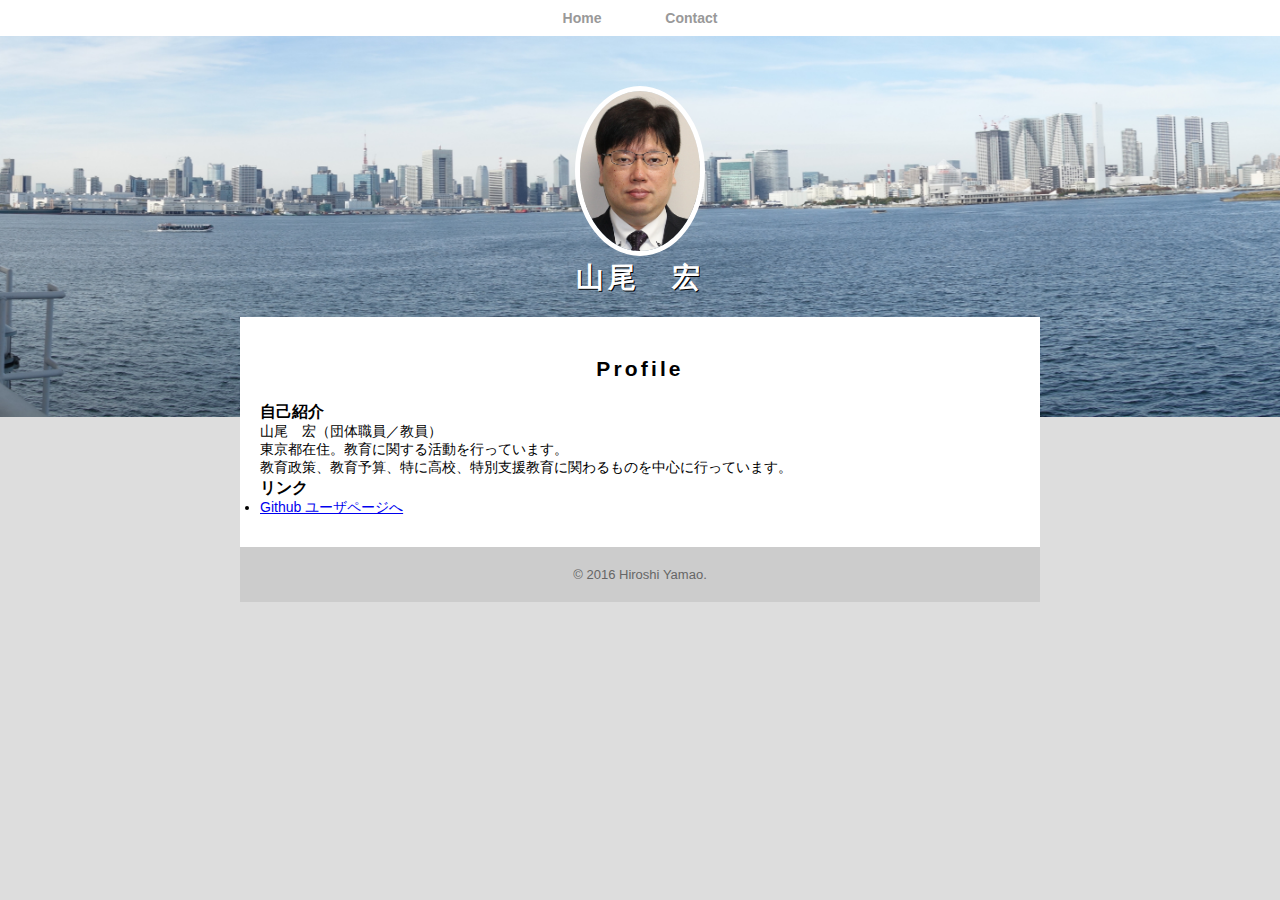
<file: index.html>
<!DOCTYPE html>
<html lang="ja">
  <head>
    <meta charset="utf-8" />
    <meta name="description" content="自己紹介用のページです。教育政策、教育予算、特に高校、特別支援教育に関する取り組みを行っています。">
    <title>山尾　宏（やまおひろし） | About</title>
    <link rel="stylesheet" href="kadai.css" />
  </head>
  <body>
    <header>
      <nav>
        <ul>
          <li><a href="index.html">Home</a></li>
          <li><a href="contact.html">Contact</a></li>
        </ul>
      </nav>
      <div id="logo">
        <img src="ka.jpg" alt="" />
        <h1>山尾　宏</h1>
      </div>
    </header>
    <div class="container">
      <section>
        <h2>Profile</h2>
        <h3>自己紹介</h3>
        <p>山尾　宏（団体職員／教員）</p>
        <p>東京都在住。教育に関する活動を行っています。</p>
        <p>教育政策、教育予算、特に高校、特別支援教育に関わるものを中心に行っています。</p>
        <h3>リンク</h3>
        <ul>
          <li><a href="https://github.com/yamaohiroshi" target="_blank">Github ユーザページへ</a></li>
        </ul>
      </section>
      <footer>
        <p>&copy; 2016 Hiroshi Yamao.</p>
      </footer>
    </div>
  </body>
</html>
</file>
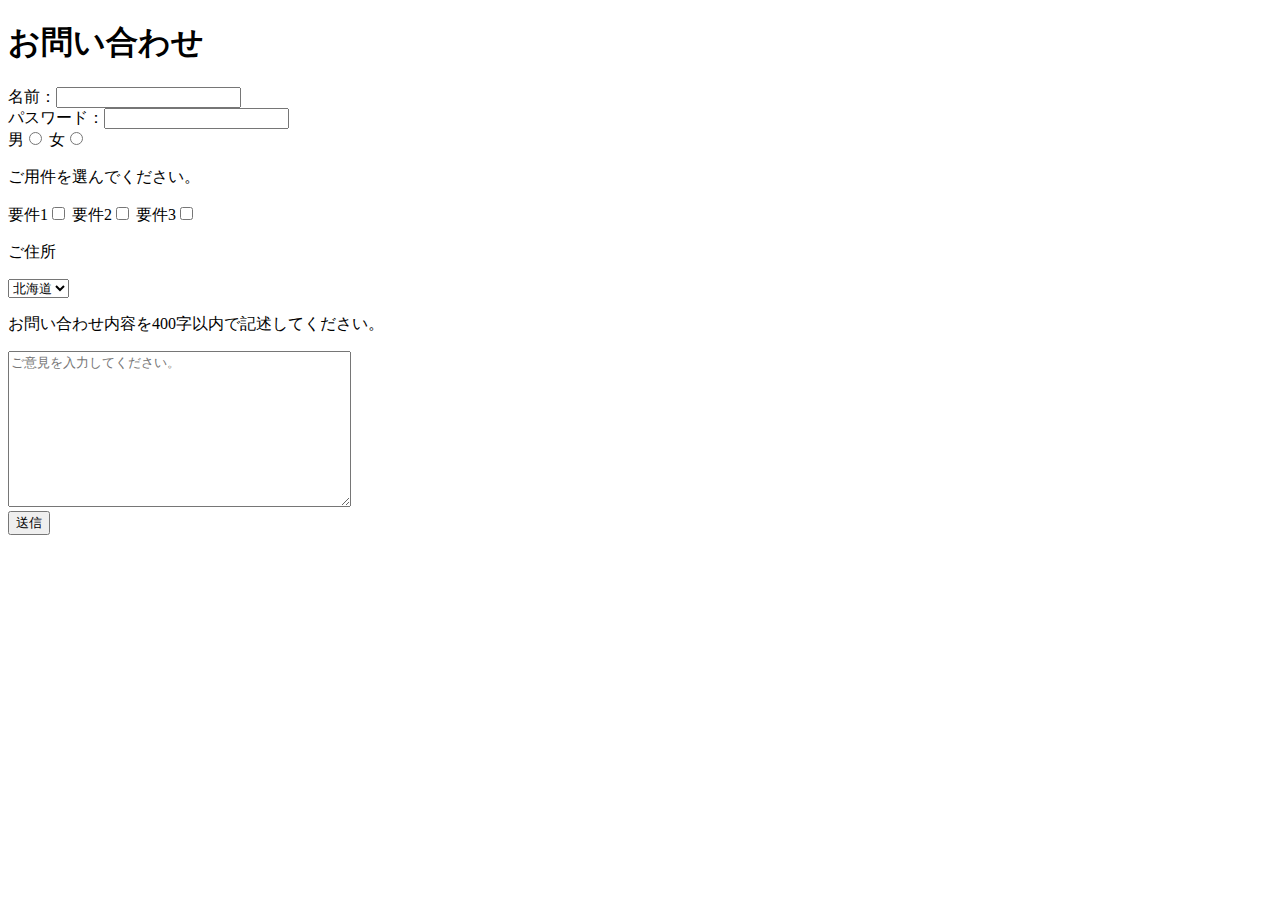
<file: contact.html>
<!DOCTYPE HTML>
<html lang="ja">
<head>
    <meta charset="UTF-8" />
    <title>お問い合わせフォーム</title>
</head>
<body>
    <h1>お問い合わせ</h1>
    <form action="" method="post">
        <input type="hidden" value="secret_data" />
        
        <label>名前：<input type="text" name="login_name" /></label><br />
        <label>パスワード：<input type="password" name="password" /></label><br />
        <div>
            <label>男<input type="radio" name="gender" value="man" /></label>
            <label>女<input type="radio" name="gender" value="woman" /></label>
        </div>
        <div>
            <p>ご用件を選んでください。</p>
            <label>要件1<input type="checkbox" name="hobby" value="1" /></label>
            <label>要件2<input type="checkbox" name="hobby" value="2" /></label>
            <label>要件3<input type="checkbox" name="hobby" value="3" /></label>
        </div>
        <div>
            <p>ご住所</p>
            <select name="select1">
                <option value="1">北海道</option>
                <option value="2">東京都</option>
                <option value="3">沖縄県</option>
            </select>
        </div>
        <div>
            <p>お問い合わせ内容を400字以内で記述してください。</p>
            <textarea name="opinion" cols="40" rows="10" maxlength="400"
            placeholder="ご意見を入力してください。"></textarea>
        </div>
        <input type="submit" value="送信" />
    </form>
</body>
</html>
</file>
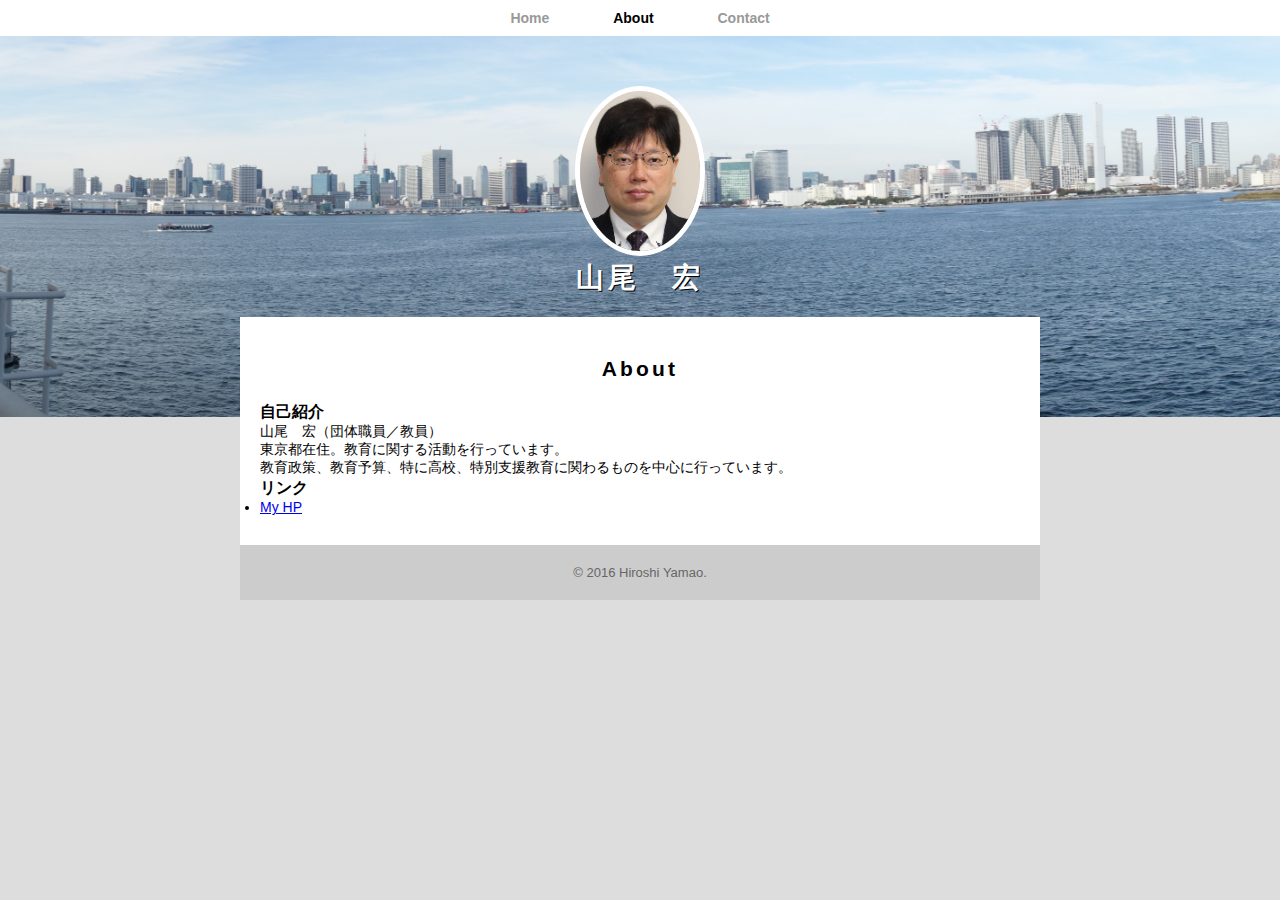
<file: kadai.html>
<!DOCTYPE html>
<html lang="ja">
  <head>
    <meta charset="utf-8" />
    <meta description content="自己紹介用のページです。教育政策、教育予算、特に高校、特別支援教育に関する取り組みを行っています。">
    <title>山尾　宏（やまおひろし） | About</title>
    <link rel="stylesheet" href="kadai.css" />
  </head>
  <body>
    <header>
      <nav>
        <ul>
          <li><a href="index.html">Home</a></li>
          <li><a href="about.html" class="selected">About</a></li>
          <li><a href="contact.html">Contact</a></li>
        </ul>
      </nav>
      <div id="logo">
        <img src="ka.jpg" alt="" />
        <h1>山尾　宏</h1>
      </div>
    </header>
    <div class="container">
      <section>
        <h2>About</h2>
        <h3>自己紹介</h3>
        <p>山尾　宏（団体職員／教員）</p>
        <p>東京都在住。教育に関する活動を行っています。</p>
        <p>教育政策、教育予算、特に高校、特別支援教育に関わるものを中心に行っています。</p>
        <h3>リンク</h3>
        <ul>
          <li><a href="https://yamaohiroshi.github.io/kadai.html" target="_blank">My HP</a></li>
        </ul>
      </section>
      <footer>
        <p>&copy; 2016 Hiroshi Yamao.</p>
      </footer>
    </div>
  </body>
</html>
</file>
<file: kadai.css>
* {
  margin: 0;
  padding: 0;
}

body {
  font-family: YuGothic, "游ゴシック", "メイリオ", Meiryo, "ヒラギノ角ゴ Pro W3", "Hiragino Kaku Gothic Pro", sans-serif;
  background-color: #ddd;
  font-size: 14px;
}

header {
  background-image:  url("kahai.jpg");
  background-position: center center;
  background-size: cover;
  background-repeat:  no-repeat;
  padding-bottom: 100px;
}

#logo {
  padding: 20px 0;
  text-align: center;
}

#logo img {
  max-width: 120px;
  border: 5px solid #fff;
  border-radius: 100%;
}

#logo h1 {
  letter-spacing: 0.15em;
  color: #fff;
  text-shadow: 1px 1px 0px #000;
}

nav {
  margin: 0 0 30px 0;
  padding: 10px 0;
  text-align: center;
  background:#fff;
}
nav ul {
  margin: 0 10px;
  padding: 0;
}
nav ul li {
  margin: 0 20px;
  display: inline-block;
}

nav ul li a {
  padding: 15px 10px;
  text-decoration: none;
  color: #999;
  font-weight: bold;
}

nav ul li a.selected {
  color: #000;
}

.container {
  max-width: 800px;
  margin: -100px auto 0;
  background-color: #fff;
}

section {
  padding: 30px 20px;
}

section h2 {
  padding: 10px 0 20px 0;
  text-align: center;
  letter-spacing: 0.15em;
}

footer {
  padding: 20px 0;
  font-size:  93%;
  text-align:  center;
  background-color:  #ccc;
  color:  #666;
}
</file>
